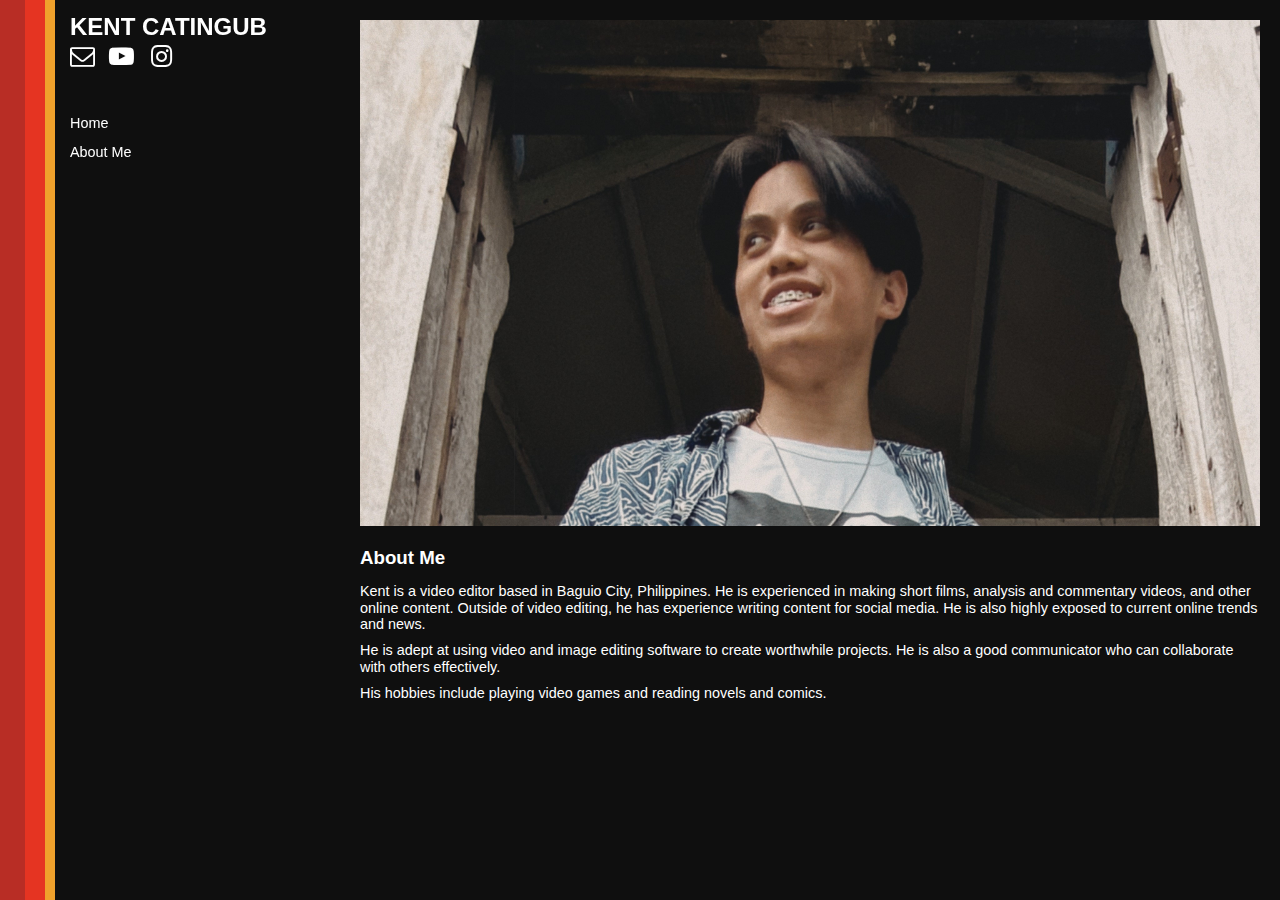
<file: about.html>
<!DOCTYPE html>
<html>
	<head>
		<title>Kent Catingub</title>
		<link rel="stylesheet" href="css/styles.css">
		<meta name="viewport" content="width=device-width, initial-scale=1">
		<link rel="stylesheet" href="https://cdnjs.cloudflare.com/ajax/libs/font-awesome/4.7.0/css/font-awesome.min.css">
		<link rel="preconnect" href="https://fonts.googleapis.com">
		<link rel="preconnect" href="https://fonts.gstatic.com" crossorigin>
		<link href="https://fonts.googleapis.com/css2?family=Montserrat:wght@300;600&display=swap" rel="stylesheet">
	</head>
	<body>
		<div class="ribbon">
			<div id="rectangle1"></div>
			<div id="rectangle2"></div>
			<div id="rectangle3"></div>
		</div>
		<div class="main">
			<div class="sidebar">
				<h2>KENT CATINGUB</h2>
				<a href="mailto:kh.catingub@gmail.com" class="fa fa-envelope-o"></a>
				<a href="https://www.youtube.com/channel/@antukent" class="fa fa-youtube-play"></a>
				<a href="https://www.instagram.com/_antukent/" class="fa fa-instagram"></a>
				<div class="links">
					<a href="index.html">Home</a><br>
					<a href="about.html">About Me</a><br>
				</div>
			</div>
			<div class="content">
				<img src="docs/assets/self.jpg" class="imgabout">
				<div class="desc">
					<h3>About Me</h3>
					<p>Kent is a video editor based in Baguio City, Philippines. He is experienced in making short films, analysis and commentary videos, and other online content. Outside of video editing, he has experience writing content for social media. He is also highly exposed to current online trends and news.</p>
					<p>He is adept at using video and image editing software to create worthwhile projects. He is also a good communicator who can collaborate with others effectively.</p>
					<p>His hobbies include playing video games and reading novels and comics.</p>
				</div>
			</div>
		</div>
	</body>
</html>
</file>
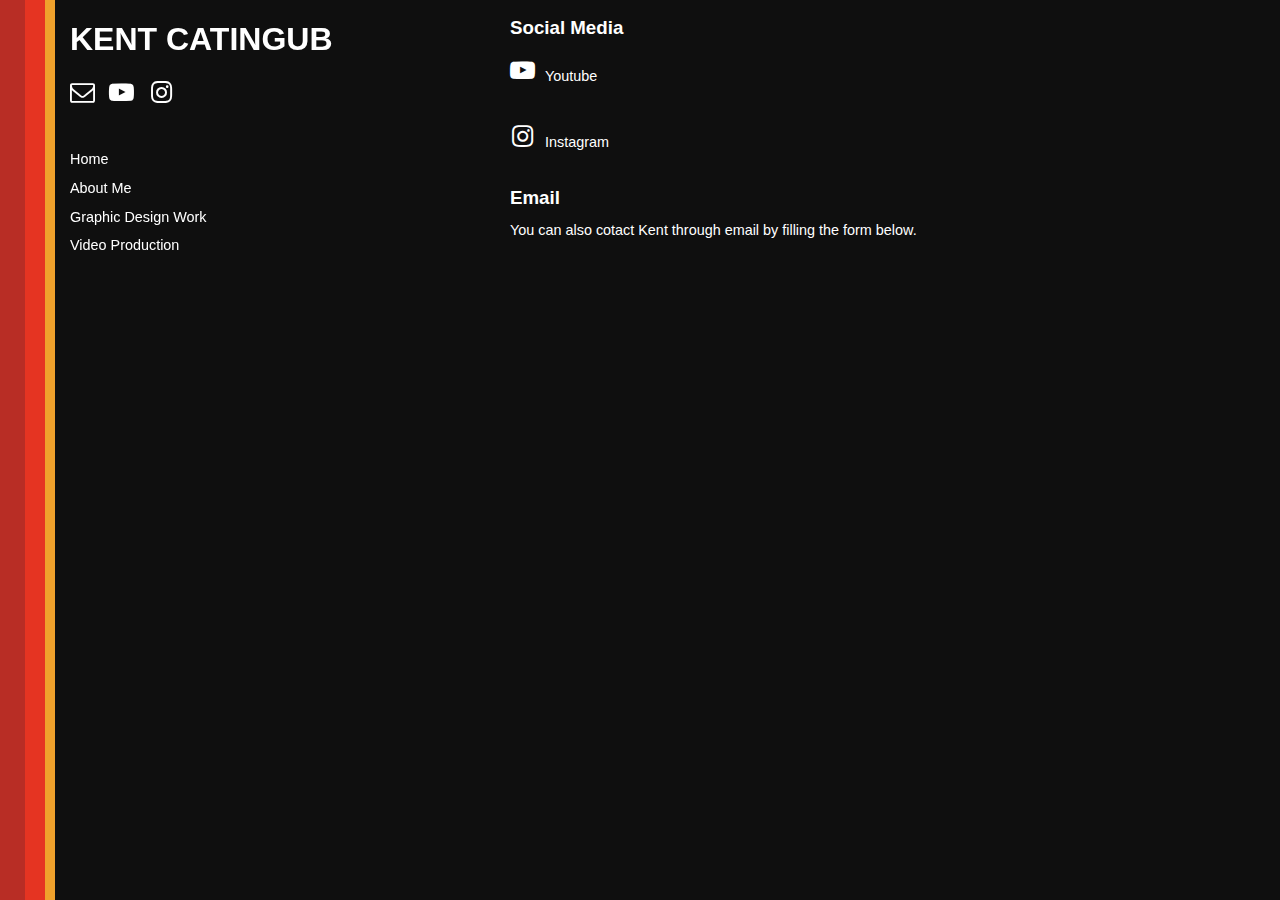
<file: contact.html>
<!DOCTYPE html>
<html>
	<head>
		<title>Online Portfolio</title>
		<link rel="stylesheet" href="styles.css">
		<meta name="viewport" content="width=device-width, initial-scale=1">
		<link rel="stylesheet" href="https://cdnjs.cloudflare.com/ajax/libs/font-awesome/4.7.0/css/font-awesome.min.css">
	</head>
	<body>
		<div class="ribbon">
			<div id="rectangle1"></div>
			<div id="rectangle2"></div>
			<div id="rectangle3"></div>
		</div>
		<div class="main">
			<div class="sidebar">
				<h1>KENT CATINGUB</h1>
				<a href="mailto:kh.catingub@gmail.com" class="fa fa-envelope-o"></a>
				<a href="https://www.youtube.com/channel/@antukent" class="fa fa-youtube-play"></a>
				<a href="https://www.instagram.com/_antukent/" class="fa fa-instagram"></a>
				<div class="links">
					<a href="index.html">Home</a><br>
					<a href="about.html">About Me</a><br>
					<a href="portfolio-gd.html">Graphic Design Work</a><br>
					<a href="portfolio-v.html">Video Production</a>
				</div>
			</div>
			<div class="content">
				<h3>Social Media</h3>
				<div class="socmed">
					<a href="https://www.youtube.com/channel/@antukent" class="fa fa-youtube-play"></a>
					<p>Youtube</p>
				</div>
				<br>
				<div class="socmed">
					<a href="https://www.instagram.com/_antukent/" class="fa fa-instagram"></a>
					<p>Instagram</p>
				</div>
				<h3>Email</h3>
				<p>You can also cotact Kent through email by filling the form below.</p>
			</div>
		</div>
</html>
</file>
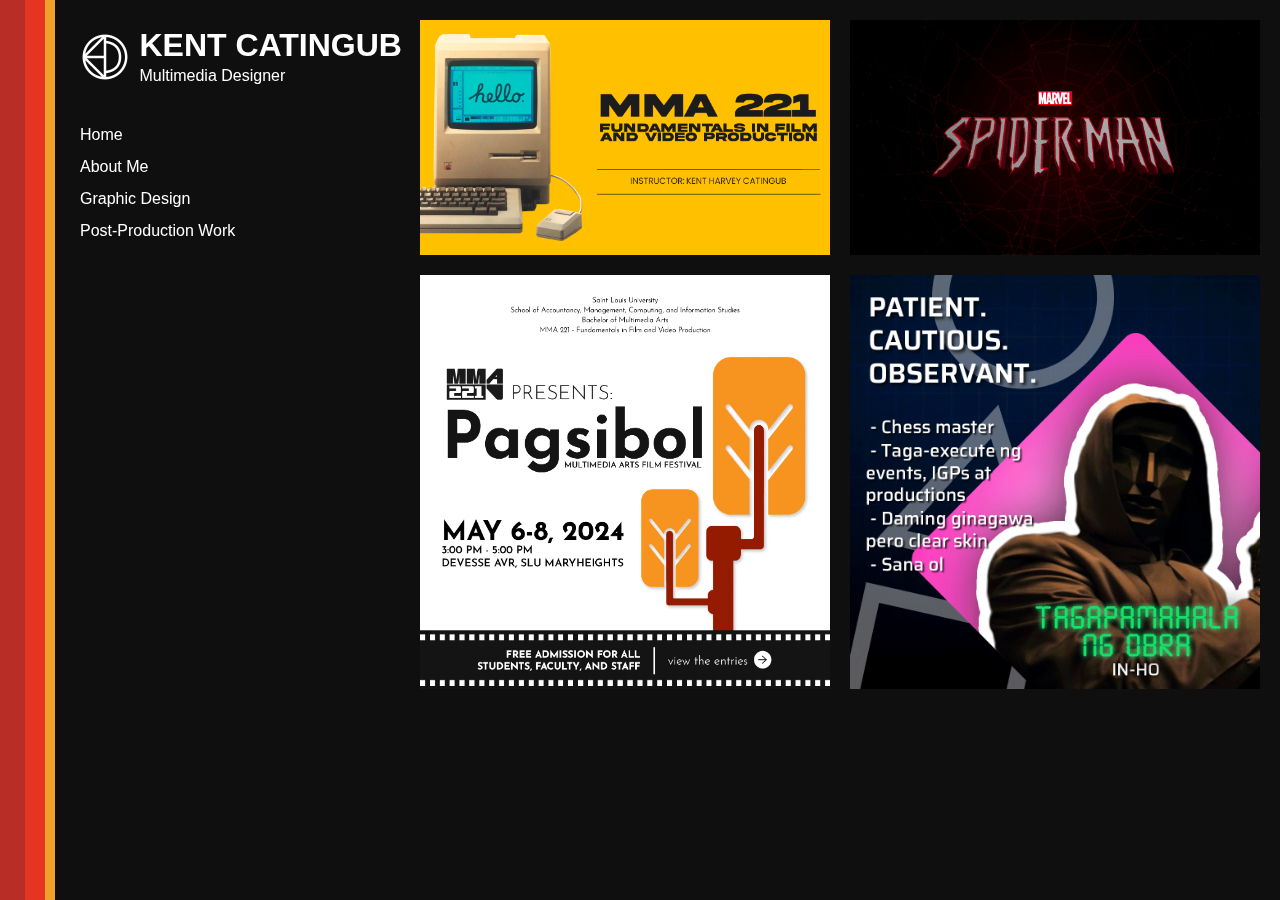
<file: portfolio-gd.html>
<!DOCTYPE html>
<html>
	<head>
		<title>Online Portfolio</title>
		<link rel="stylesheet" href="styles-new.css">
		<link rel="stylesheet" href="styles-gd.css">
		<meta name="viewport" content="width=device-width, initial-scale=1">
		<link rel="stylesheet" href="https://cdnjs.cloudflare.com/ajax/libs/font-awesome/4.7.0/css/font-awesome.min.css">
	</head>
	<body>
		<div class="ribbon">
			<div id="rectangle1"></div>
			<div id="rectangle2"></div>
			<div id="rectangle3"></div>
		</div>
		<div class="main">
			<div class="sidebar">
				<img src="images/logo-w.png" class="logo">
				<div class="header">
					<h1>KENT CATINGUB</h1>
					<p>Multimedia Designer</p><br>
				</div>
				<div class="links">
					<a href="index.html">Home</a><br>
					<a href="about.html">About Me</a><br>
					<a href="portfolio-gd.html">Graphic Design</a><br>
					<a href="portfolio-v.html">Post-Production Work</a>
				</div>
			</div>
			<div class="gdesign">
				<div class="entry">
					<a href="https://drive.google.com/file/d/1-tRooOuZzP7ps1nemgb2cBBrZlGaZ08T/view?usp=sharing" class="hoverlay">
						<div class="text">
							<h1>2023-2025</h1>
							<h2>Lecture Slides for Bachelor of Multimedia Arts Program</h2>
							<p>Incorporated graphic design principles into the creation of modules and other learning materials for multiple BMMA courses.</p>
						</div>
					</a>
					<img src="images/graphic design/MMA 221.png">
				</div>
				<div class="entry">
					<a href="https://www.facebook.com/share/p/16jk1TMLZH/" class="hoverlay">
						<div class="text">
							<h1>2024</h1>
							<h2>Pagsibol Publication Materials</h2>
							<p>Posters and program for the Pagsibol Multimedia Arts Film Festival.</p>
						</div>
					</a>
					<img src="images/graphic design/MMAFF.png">
				</div>
				<div class="entry">
					<a href="hhttps://youtu.be/8U69EwMHOJk" class="hoverlay">
						<div class="text">
							<h1>2022</h1>
							<h2>Spider-Man Title Card</h2>
							<p>Title card prototype for a trailer re-edit project in BC 131 - Broadcast Promotion and Merchandise.</p>
						</div>
					</a>
					<img src="images/graphic design/spider-man.png">
				</div>
				<div class="entry">
					<div class="hoverlay">
						<div class="text">
							<h1>2021</h1>
							<h2>UPB OBRA Interactive Publication Material</h2>
							<p>An interactive GIF for UPB OBRA's mass orientation themed after the Netfilx show <i>Squid Game</i>.</p>
						</div>
					</div>
					<img src="images/graphic design/OBRA-SG.gif">
				</div>
			</div>
		</div>
	</body>
</html>
</file>
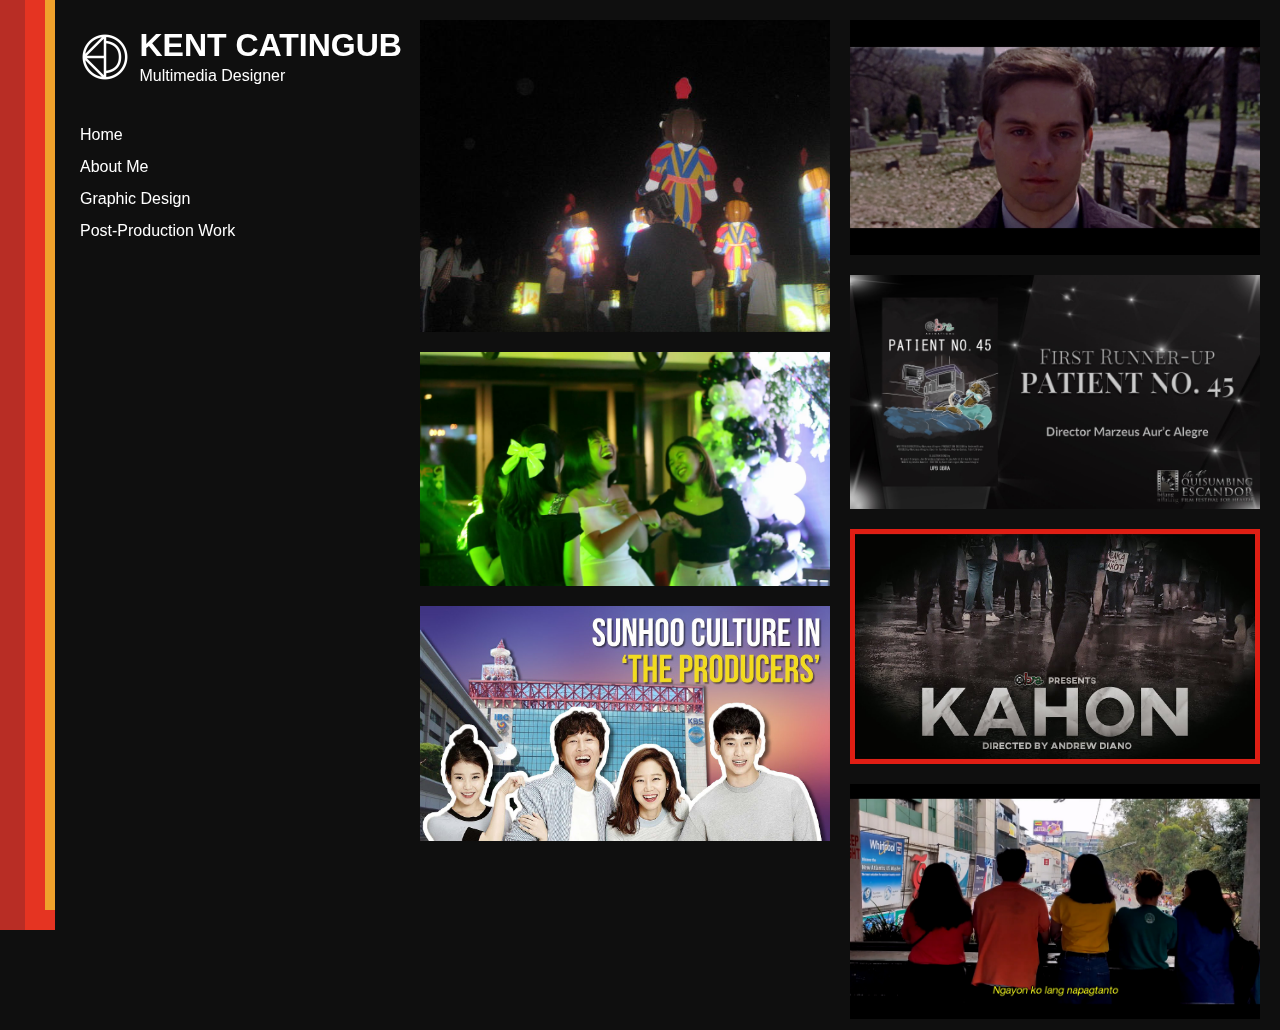
<file: portfolio-v.html>
<!DOCTYPE html>
<html>
	<head>
		<title>Online Portfolio</title>
		<link rel="stylesheet" href="styles-new.css">
		<link rel="stylesheet" href="styles-v.css">
		<meta name="viewport" content="width=device-width, initial-scale=1">
		<link rel="stylesheet" href="https://cdnjs.cloudflare.com/ajax/libs/font-awesome/4.7.0/css/font-awesome.min.css">
	</head>
	<body>
		<div class="ribbon">
			<div id="rectangle1"></div>
			<div id="rectangle2"></div>
			<div id="rectangle3"></div>
		</div>
		<div class="main">
			<div class="sidebar">
				<img src="images/logo-w.png" class="logo">
				<div class="header">
					<h1>KENT CATINGUB</h1>
					<p>Multimedia Designer</p><br>
				</div>
				<div class="links">
					<a href="index.html">Home</a><br>
					<a href="about.html">About Me</a><br>
					<a href="portfolio-gd.html">Graphic Design</a><br>
					<a href="portfolio-v.html">Post-Production Work</a>
				</div>
			</div>
			<div class="pprod">
				<div class="entry">
					<a href="https://youtu.be/PMXVl_CVn0s" class="hoverlay">
						<div class="text">
							<h1>2024</h1>
							<h2>Highlight Reel</h2>
							<p>A personal travel video documenting what I did in 2024, shot using an old camera.</p>
						</div>
					</a>
					<img src="images/post-prod/2024highlight.JPG">
				</div>
				<div class="entry">
					<a href="https://youtu.be/OTxMAeysNRA" class="hoverlay">
						<div class="text">
							<h1>2023</h1>
							<h2>Debut Highlights</h2>
							<p>An unpublished highlights compilation of a friend's debutante party.</p>
						</div>
					</a>
					<img src="images/post-prod/debut.png">
				</div>
				<div class="entry">
					<a href="https://youtu.be/1clkrWPqwX8" class="hoverlay">
						<div class="text">
							<h1>2022</h1>
							<h2>K-Drama Analysis</h2>
							<p>A video essay on the K-Drama series <i>The Producers</i>, produced for BC 195 - Special Topics in Broadcast Communication.</p>
						</div>
					</a>
					<img src="images/post-prod/sunhoo.jpg">
				</div>
				<div class="entry">
					<a href="https://youtu.be/8U69EwMHOJk" class="hoverlay">
						<div class ="text">
							<h1>2021</h1>
							<h2>"Spider-Man" Trailer Re-edit</h2>
							<p>A re-edit of <i>Spider-Man</i> produced for BC 131 - Broadcast Promotion and Merchandise.</p>
						</div>
					</a>
					<img src="images/post-prod/spider-man.png">
				</div>
				<div class="entry">
					<a href="https://youtu.be/NW9zW8o__Q0" class="hoverlay">
						<div class ="text">
							<h1>2021</h1>
							<h2><i>Patient No. 45</i></h2>
							<p>A short animated film based on a student's life during the COVID-19 pandemic, produced under UPB OBRA.</p>
						</div>
					</a>
					<img src="images/post-prod/patient 45.jpg">
				</div>
				<div class="entry">
					<a href="https://youtu.be/H7AjoqTmwFI" class="hoverlay">
						<div class ="text">
							<h1>2019</h1>
							<h2><i>KAHON</i></h2>
							<p>A short film on students' awareness of social issues, produced under UPB OBRA.</p>
						</div>
					</a>
					<img src="images/post-prod/kahon.jpg">
				</div>
				<div class="entry">
					<a href="https://youtu.be/wVd1ZEIlnjc" class="hoverlay">
						<div class ="text">
							<h1>2019</h1>
							<h2><i>Palatumbasan</i></h2>
							<p>A short documentary on LGBTQ+ parents produced for SC 101 - Introduction to Speech Communication.</p>
						</div>
					</a>
					<img src="images/post-prod/palatumbasan.png">
				</div>
			</div>
        </div>
    </body>
</html>
</file>
<file: css/styles.css>
html {
	overflow-y: scroll;
	scroll-behavior: smooth;
}
body {
	background-color: #0f0f0f;
	background-size: cover;
	font-family: Arial;
	color: white;
	overflow-x: hidden;
	margin: 0;
	margin-right: 20px;
}
h3 {
	margin-top: -3px;
}
a {
	color: white;
	text-decoration: none;
}
p {
	margin-top: -5px;
	font-size: 0.9em;
	line-height: 1.15em;
}
#rectangle1 {
	min-height: 100%;
	position: fixed;
	overflow: hidden;
	border:	15px solid #b82d25;
	width: 0;
}
#rectangle2 {
	margin-left: 25px;
	min-height: 100%;
	position: fixed;
	overflow: hidden;
	border:	15px solid #e53422;
	width: 0;
}
#rectangle3 {
	margin-left: 45px;
	min-height: 100%;
	position: fixed;
	overflow: hidden;
	border: 5px solid #efa12c;
	width: 0;
}
.sidebar {
	min-height: 100%;
	position: fixed;
	overflow: hidden;
	margin-left: 70px;
}
.sidebar h2 {
	line-height: 0.6;
	margin-bottom: 10px;
}
.sidebar .links {
	padding-top: 40px;
	font-size: 0.9em;
	line-height: 2;
}
.content {
	float: right;
	padding-top: 20px;
	width: 900px;
}
.entry {
	float: right;
	display: inline-grid;
	grid-template-columns: 2;
	grid-template-rows: 2;
	padding-bottom: 25%;
	grid-row-gap: 10px;
}
.entry .desc {
	max-width: 300px;
}
.text {
	width: 900px;
}
.socmed {
	display: inline-grid;
	grid-template-columns: 2;
	padding-bottom: 10px;
}
.socmed p {
	grid-column-start: 2;
	padding: 15px 0;
}
.imgcontent {
	grid-column-start: 2;
	width: 450px;
}
.imgabout {
	max-width: 900px;
	padding-bottom: 20px;
}
.fa {
	font-size: 25px !important;
	padding-right: 10px;
	width: 25px;
	text-align: center;
	text-decoration: none;
	color: white;
}
</file>
<file: styles.css>
html {
	overflow-y: scroll;
	scroll-behavior: smooth;
}
body {
	background-color: #0f0f0f;
	background-size: cover;
	font-family: Arial;
	color: white;
	overflow-x: hidden;
	margin: 0;
	margin-right: 20px;
}
h3 {
	margin-top: -3px;
}
a {
	color: white;
	text-decoration: none;
}
p {
	margin-top: -5px;
	font-size: 0.9em;
	line-height: 1.15em;
}
#rectangle1 {
	min-height: 100%;
	position: fixed;
	overflow: hidden;
	border:	15px solid #b82d25;
	width: 0;
}
#rectangle2 {
	margin-left: 25px;
	min-height: 100%;
	position: fixed;
	overflow: hidden;
	border:	15px solid #e53422;
	width: 0;
}
#rectangle3 {
	margin-left: 45px;
	min-height: 100%;
	position: fixed;
	overflow: hidden;
	border: 5px solid #efa12c;
	width: 0;
}
.sidebar {
	min-height: 100%;
	position: fixed;
	overflow: hidden;
	margin-left: 70px;
}
.sidebar h2 {
	line-height: 0.6;
	margin-bottom: 10px;
}
.sidebar .links {
	padding-top: 40px;
	font-size: 0.9em;
	line-height: 2;
}
.content {
	float: right;
	padding-top: 20px;
	width: 750px;
}
.entry {
	float: right;
	display: inline-grid;
	grid-template-columns: 300px 450px;
	grid-template-rows: 2;
	padding-bottom: 25%;
	grid-row-gap: 10px;
}
.entry .desc {
	max-width: 250px;
}
.text {
	width: 750px;
}
.socmed {
	display: inline-grid;
	grid-template-columns: 2;
	padding-bottom: 10px;
}
.socmed p {
	grid-column-start: 2;
	padding: 15px 0;
}
.imgcontent {
	grid-column-start: 2;
	width: 450px;
}
.imgabout {
	max-width: 750px;
	padding-bottom: 20px;
}
.fa {
	font-size: 25px !important;
	padding-right: 10px;
	width: 25px;
	text-align: center;
	text-decoration: none;
	color: white;
}
</file>
<file: styles-new.css>
html {
	overflow-y: scroll;
	scroll-behavior: smooth;
}
body {
	background-color: #0f0f0f;
	background-size: cover;
	font-family: Arial;
	color: white;
	margin: 0;
}
h1 {
	line-height: .9em;
}
a {
	color: white;
	text-decoration-line: none;
}
.sidebar a:hover {
    text-decoration: underline;
}
#rectangle1 {
	min-height: 100%;
	position: fixed;
	overflow: hidden;
	border:	15px solid #b82d25;
	width: 0;
}
#rectangle2 {
	margin-left: 25px;
	min-height: 100%;
	position: fixed;
	overflow: hidden;
	border:	15px solid #e53422;
	width: 0;
}
#rectangle3 {
	margin-left: 45px;
	min-height: 100%;
	position: fixed;
	overflow: hidden;
	border: 5px solid #efa12c;
	width: 0;
}
.main {
	position: relative;
	display: flex;
	flex-direction: row;
	justify-content: space-between;
	padding-left: 80px;
	padding-right: 10px;
	padding-top: 10px;
	padding-bottom: 10px;
}
.sidebar {
	width: 400px;
	min-height: 100%;
	position: fixed;
}
.sidebar p {
	margin-top: -15px;
	line-height: 1.15em;
}
.logo {
	max-width: 50px;
	height: auto;
	padding-bottom: 33px;
	padding-right: 5px;
	top: 0;
}
.header {
	display: inline-block;
}
.links {
	line-height: 2em;
}
.hoverlay {
    position: absolute;
    top: 100%;
    bottom: 0;
    left: 0;
    right: 0;
    height: 0;
    width: 100%;
    overflow: hidden;
    transition: .40s ease;
    background-color: rgba(5, 0, 0, 0.85)
}
*:not(:hover) .hoverlay {
    transition: .70s ease;
}
</file>
<file: styles-gd.css>
.gdesign {
    position: absolute;
    display: flex;
    flex-flow: column wrap;
    gap: 20px;
    top: 0;
    right: 0;
    margin: 20px;
    width: 840px;
    max-width: 100%;
    height: 800px;
    align-items: flex-end;
}
.gdesign img {
    align-self: start;
    max-width: 410px;
    height: 100%;
}
.gdesign h1 {
    font-size: 48pt;
    margin-bottom: -15pt;
}
.gdesign p {
    margin-bottom: 0;
    font-size: 11pt;
}
.entry {
    position: relative;
    display: block;
}
.entry:hover .hoverlay {
    height: 100%;
    top: 0;
}
.text {
    position: absolute;
    margin: 10px;
    bottom: 0;
    line-height: 1;
    text-shadow: 1px 1px 3px #0f0f0f;
}
</file>
<file: styles-v.css>
.pprod {
    position: absolute;
    display: flex;
    flex-flow: column wrap;
    gap: 20px;
    top: 0;
    right: 0;
    margin: 20px;
    padding-bottom: 10px;
    width: 840px;
    max-width: 100%;
    height: 1000px;
    align-items: flex-end;
}
.pprod img {
    align-self: start;
    max-width: 410px;
    height: 100%;
}
.pprod h1 {
    font-size: 48pt;
    margin-bottom: -15pt;
}
.pprod p {
    margin-bottom: 0;
    font-size: 11pt;
}
.entry {
    position: relative;
    display: block;
}
.entry:hover .hoverlay {
    height: 100%;
    top: 0;
}
.text {
    position: absolute;
    margin: 10px;
    bottom: 0;
    line-height: 1;
    text-shadow: 1px 1px 3px #0f0f0f;
}
</file>
